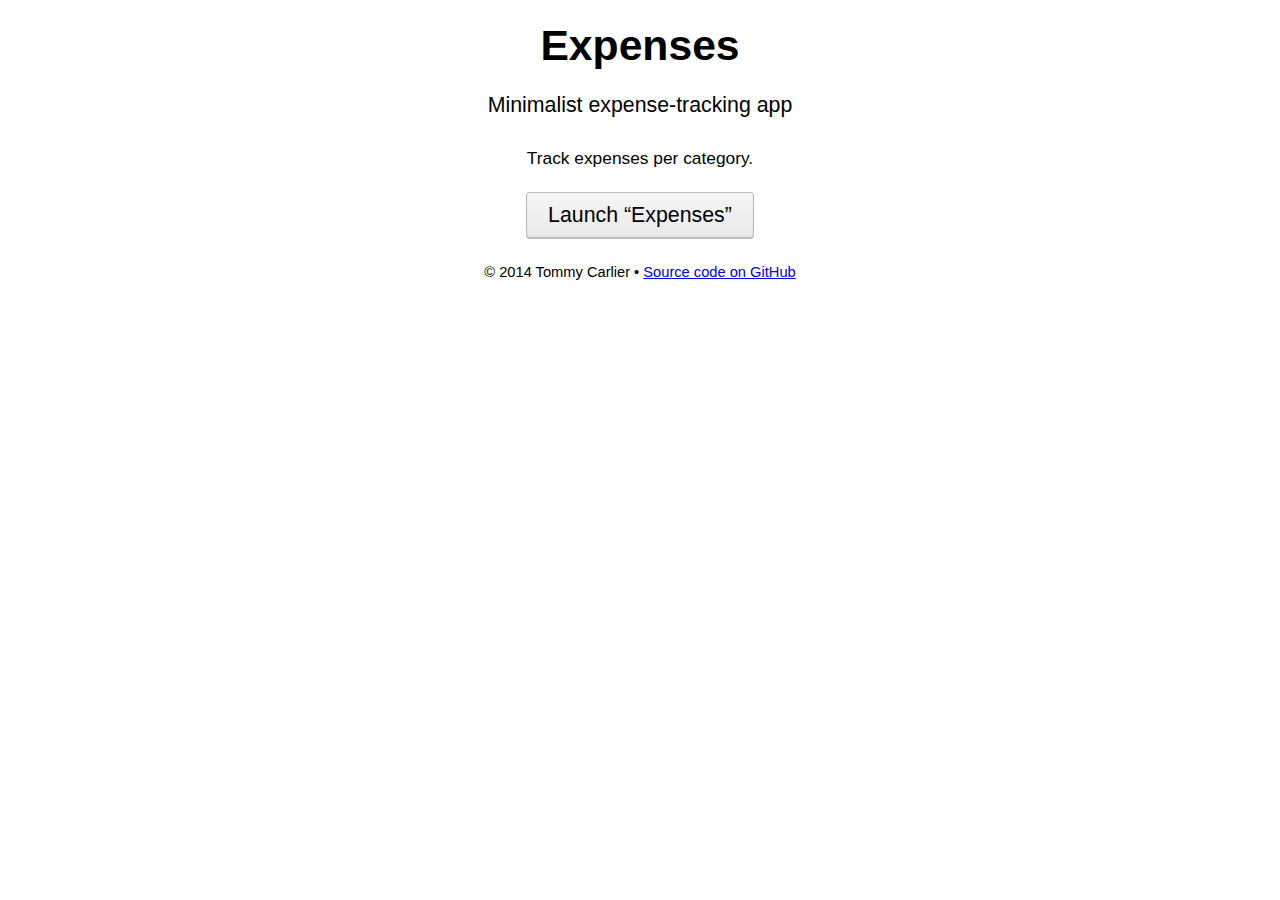
<file: index.html>
<!DOCTYPE html>
<html lang="en-US"><head>
<meta charset="utf-8">
<title>Expenses</title>
<meta name="viewport" content="width=device-width,initial-scale=1.0">
<meta http-equiv="Permissions-Policy" content="interest-cohort=()">
<style>
body { font:normal 16pt/150% 'Avenir','Segoe UI',sans-serif; text-align:center }
main { font-size:13pt }
footer { font-size:11pt }

#launch { display:inline-block; padding:0.3em 1em; text-decoration:none; font-size:16pt;
	background:#EEE; background-image:linear-gradient(to bottom, #F5F5F5, #E9E9E9); color:#000;
	border:solid 1px #BBB; border-radius:3px; box-shadow:inset 0 -1px 1px #BBB }
#launch:focus { outline:none; box-shadow:inset 0 -1px 1px #BBB,0 0 5px #4288D3 }
#launch:active { padding-top:0.35em; padding-bottom:0.25em; box-shadow:inset 0 1px 1px #BBB }
</style>
<link rel="shortcut icon" href="assets/favicon.ico">
</head><body>
<header><h1>Expenses</h1><p>Minimalist expense-tracking app</p></header>
<main><p>Track expenses per category.</p><p><a id="launch" href="expenses.html">Launch “Expenses”</a></p></main>
<footer><p>© 2014 Tommy Carlier • <a href="https://github.com/tommy-carlier/expenses">Source code on GitHub</a></p></footer>
</body></html>
</file>
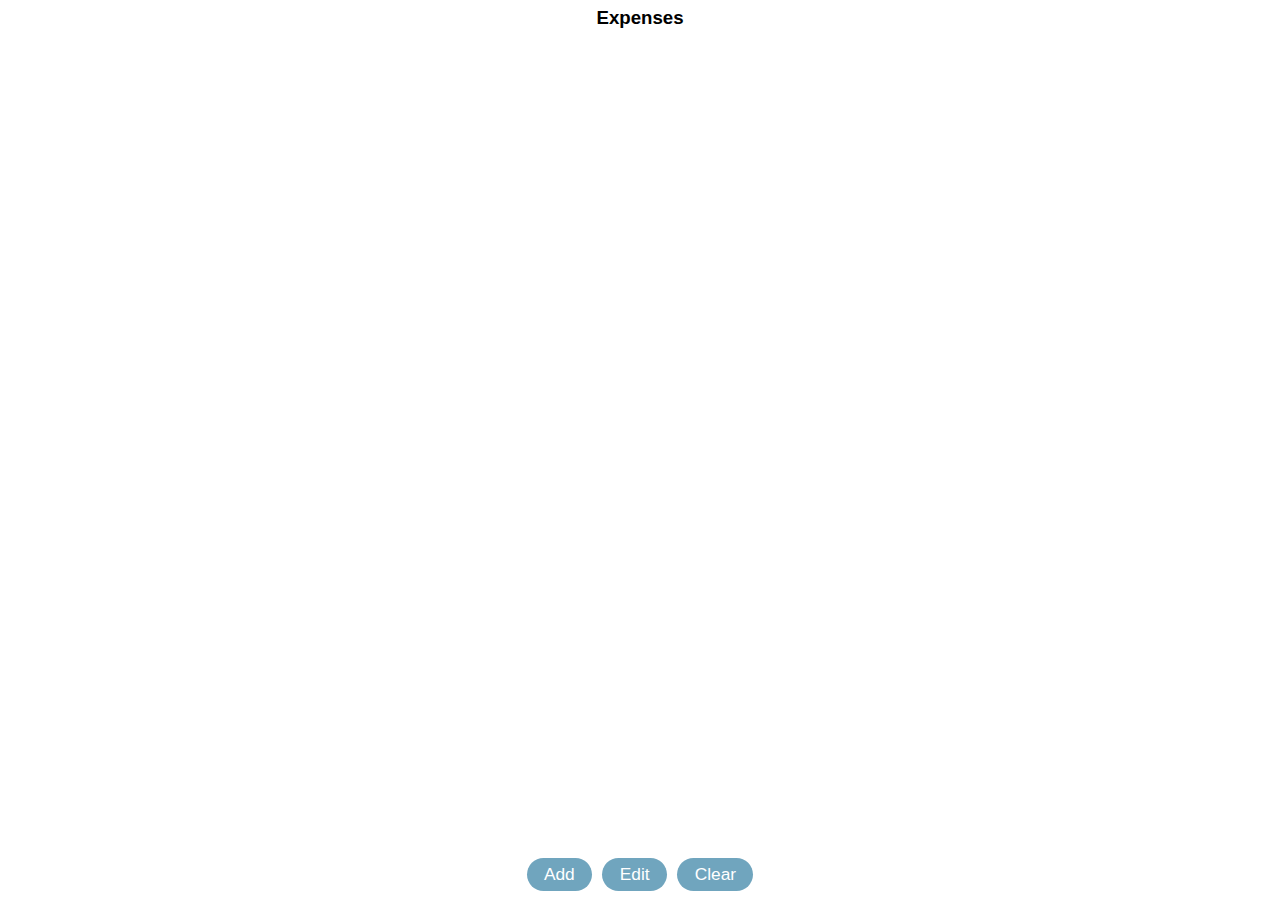
<file: expenses.html>
<!DOCTYPE html>
<html lang="en-US" manifest="expenses.appcache"><head>
<meta charset="utf-8">
<title>Expenses</title>
<link rel="stylesheet" href="assets/expenses.css">
<meta name="viewport" content="width=device-width,user-scalable=no,initial-scale=1.0,maximum-scale=1.0">
<meta http-equiv=Permissions-Policy content="interest-cohort=()">
<link rel="shortcut icon" href="assets/favicon.ico">
<link rel="apple-touch-icon-precomposed" href="assets/icon-152.png">
</head><body data-screen="intro">

<div id="intro-screen" class="screen">
  <main><p>Loading <b>Expenses</b>…</p></main>
</div>

<div id="main-screen" class="screen">
  <header><h1>Expenses<span id="total"></span></h1></header>
  <main><ul></ul></main>
  <footer>
    <button id="add-category">Add</button>
    <button id="edit-categories">Edit</button>
    <button id="clear-expenses">Clear</button>
  </footer>
</div>

<form id="add-expense-screen" class="screen">
  <header><button type="button" class="back">◀</button><h1>-</h1><button type="submit">Add</button></header>
  <main>
    <div><span id="add-expense-current">0.00</span> + <input type="number" id="add-expense-amount" step="0.01"></div>
    <div><input id="add-expense-description" placeholder="Optional description"></div>
    <p id="add-expense-history"></p>
  </main>
</form>

<form id="edit-categories-screen" class="screen">
  <header><button type="button" class="back">◀</button><h1>Edit categories</h1><button type="submit">Done</button></header>
  <main><ul></ul></main>
</form>

<script src="assets/data.js"></script>
<script src="assets/expenses.js"></script></body></html>
</file>
<file: assets/expenses.css>
html, body, .screen { margin:0; width:100%; height:100% }
h1, ul, li { margin:0; padding:0 }

body, button, input { font:normal 16pt/170% 'Avenir','Segoe UI',sans-serif }
body { color:#000; background:#FFF }
h1 { font-size:14pt; text-align:center }

input+button { margin-left:0.5em }
button { margin:0.5em 0.3em; padding:0.1em 1em; border-radius:1.5em; border:none; background:#70A5BE; color:#FFF; -webkit-tap-highlight-color:transparent }
button:active { background:#92BDD1 }

#total { font-weight:normal }

.screen { display:none; position:relative; max-width:800px; margin:0 auto }
.screen header, .screen main, .screen footer { display:table-row }
.screen header button { position:absolute; top:1px; margin:0; font-size:10pt }
button.back { left:0; top:2px !important; background:none; border-radius:0.5em; color:#70A5BE }
button.back:active { background:#D5E9F2 }
.screen header button[type=submit] { right:0 }
.screen main { height:100% }
.screen footer { text-align:center }
.screen footer button { font-size:13pt }

[data-screen=intro] #intro-screen,
[data-screen=main] #main-screen,
[data-screen=add-expense] #add-expense-screen,
[data-screen=edit-categories] #edit-categories-screen { display:table }

#intro-screen p { display:table-cell; vertical-align:middle; text-align:center }

#main-screen main { -webkit-tap-highlight-color:transparent }
#main-screen ul { display:table; width:100% }
#main-screen li { display:table-row }
#main-screen li:hover { background:#F8F8F8 }
#main-screen li span { display:table-cell }
#main-screen li .name { padding:0 0 0 1em; color:#666 }
#main-screen li .amount { text-align:right; white-space:nowrap; padding:0 1em }
#main-screen li.empty .amount { color:#CCC }

#add-expense-screen main { text-align:center; vertical-align:middle }
#add-expense-current { color:#666 }
#add-expense-screen input { background:none; border:none; border-bottom:dashed 1px #666; outline:none }
#add-expense-amount { width:6em }
#add-expense-description { width:12em }
#add-expense-history small { font-size:12pt; margin:0 0.5em }

#edit-categories-screen li { display:block; position:relative; height:1.7em }
#edit-categories-screen input { position:absolute; left:1em; top:0; width:80%; border:none; background:none }
#edit-categories-screen .delete { position:absolute; right:0; top:0.3em; height:2em; font-size:11pt }
#edit-categories-screen .deleted input { text-decoration:line-through; color:#CCC }
#edit-categories-screen .deleted .delete { display:none }
</file>
